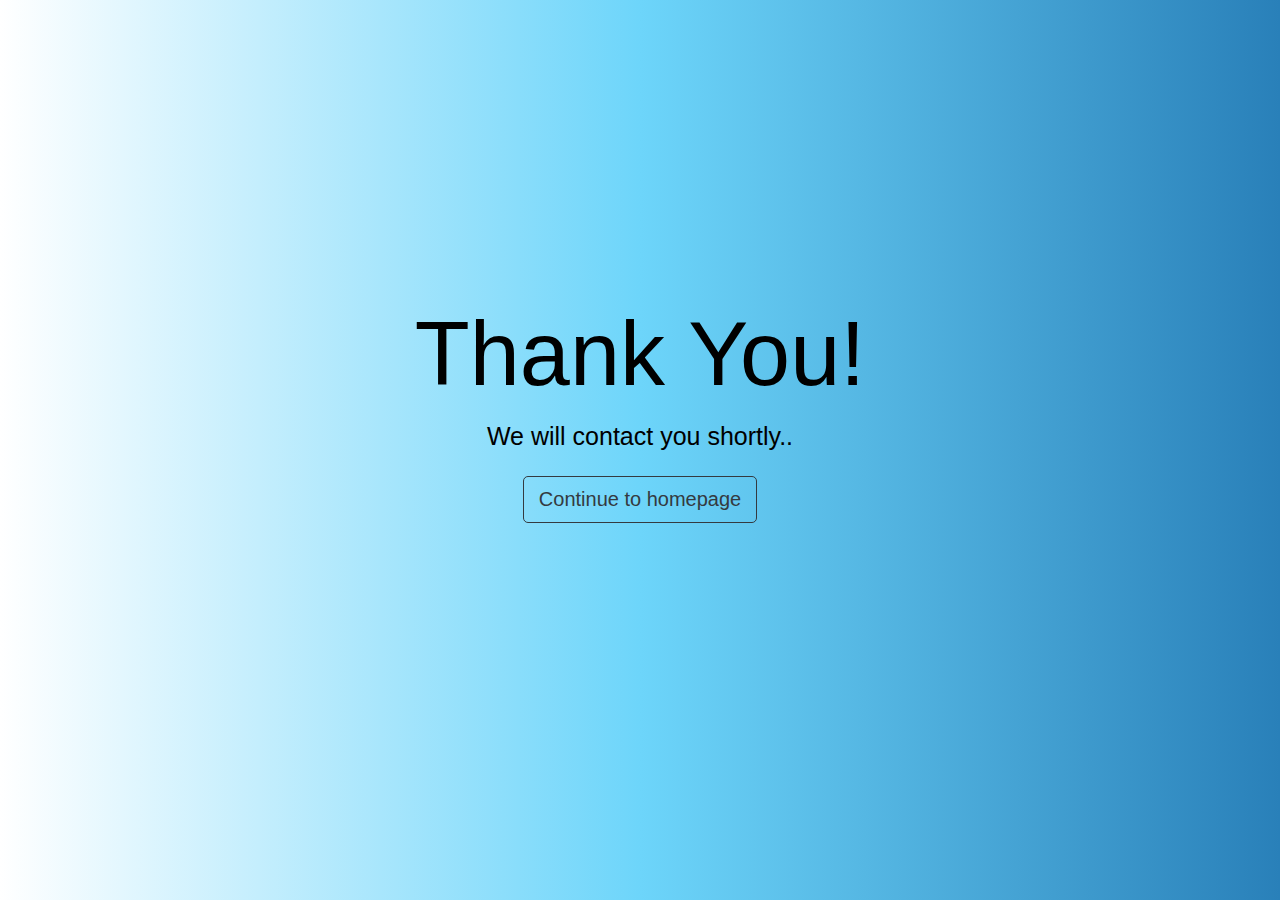
<file: thanks.html>
<!DOCTYPE html>
<html lang="eng">

<head>
    <meta charset="utf-8">
    <meta name="viewport" content="width=device-width , initial-scale=1">
    <title>Alternative Healing</title>

    <link rel="stylesheet" href="https://stackpath.bootstrapcdn.com/bootstrap/4.3.1/css/bootstrap.min.css"
        integrity="sha384-ggOyR0iXCbMQv3Xipma34MD+dH/1fQ784/j6cY/iJTQUOhcWr7x9JvoRxT2MZw1T" crossorigin="anonymous">
    <script src="https://ajax.googleapis.com/ajax/libs/jquery/3.4.1/jquery.min.js">
    </script>
    <script src="https://cdnjs.cloudflare.com/ajax/libs/popper.js/1.14.7/umd/popper.min.js"
        integrity="sha384-UO2eT0CpHqdSJQ6hJty5KVphtPhzWj9WO1clHTMGa3JDZwrnQq4sF86dIHNDz0W1" crossorigin="anonymous">
        </script>
    <script src="https://stackpath.bootstrapcdn.com/bootstrap/4.3.1/js/bootstrap.min.js"
        integrity="sha384-JjSmVgyd0p3pXB1rRibZUAYoIIy6OrQ6VrjIEaFf/nJGzIxFDsf4x0xIM+B07jRM" crossorigin="anonymous">
        </script>
    <script src="https://stackpath.bootstrapcdn.com/font-awesome/4.7.0/css/font-awesome.min.css"></script>
    <link href="styles.css" rel="stylesheet">
    <link href="https://fonts.googleapis.com/css?family=Barlow|Fjalla+One|Francois+One&display=swap" rel="stylesheet"
</head>
<body class="thank">

   

<div class="jumbotron text-center thank">
    <div class="container-fluid">
    <h1 class="display-3">Thank You!</h1>
    <p class="lead"><strong>We will contact you shortly..</strong></p>
 
   
    <p class="lead">
        <a class="btn btn-outline-dark btn-md" href="index.html" role="button">Continue to homepage</a>
    </p>
    </div>
</div>
    <!---------Jumbotron---------->
    
    </body>

</html>
</file>
<file: styles.css>
html, body{
    height: 100%;
    width: 100%;
    font-family: 'Barlow', sans-serif;
    color:black ;
    text-align: justify;
    font-size: 20px;
 background-color: #ededed;
   
    }
   h4, h5{
        font-family: 'Fjalla One', sans-serif;
        padding:0.5rem;
    }

    h1{
        font-size: 50px;
    }
  
    


     .navbar-nav li{
        padding-right: 20px;
        font-family: 'Francois One', sans-serif;
        font-size: 25px;
    }
   
     .carousel-inner img {
      width: 100%;
       height: 100%; 
     
   
    }

   
    .carousel-caption{
        position: absolute;
        top: 50%;
        transform: translateY(-50%);
    }
   

    .carousel-caption h1{
        color:#ffffff;
        font-size: 250%;
        text-transform: uppercase;
        text-shadow: 1px 1px 15px #000;
        font-family: 'Francois One', sans-serif;
    }

    .carousel-caption h2{   
     font-family: 'Francois One', sans-serif;
     font-size: 400%;
     text-transform: uppercase;
     text-shadow: 1px 1px 15px #000;
    }
    
     .carousel-caption h3{
        color:#ffffff;
        font-size: 200%;
        font-weight: 500;
        text-shadow: 1px 1px 10px #000;
        padding-bottom: 0.7rem;
        font-family: 'Francois One', sans-serif;
     }

  .btn-primary{
        border: 1px solid#eff3f7;
        color: white;
        font-weight: 500;
        background-color: #0d68e0;
        padding: 8px;
        margin-top: 10px;
        font-size: 26px;
        font-family: 'Francois One', sans-serif;
      
        
       
  }
 .carousel-caption button{
        border: 1px solid#eff3f7;
        color: white;
        font-weight: 500;
        background-color: #0d68e0;
        padding: 8px;
        font-size: 16px;
        margin-top: 15px;
       
       
  }
  .btn-primary:hover{
      background-color:#4b88d8 ;
      color: beige;
      border: 1px solid #b2b5ba;
  }

  .jumbotron{
    padding-bottom: 0.5rem;
    margin-top: 0;
    padding-top: 2rem;
    border-radius: 1;
    background-color:#f1e9e5!important; 
    text-align: justify;

  }
  .thank{
   background: #2980B9 !important;  /* fallback for old browsers */
    background: -webkit-linear-gradient(to right, #FFFFFF, #6DD5FA, #2980B9)!important;  /* Chrome 10-25, Safari 5.1-6 */
    background: linear-gradient(to right, #FFFFFF, #6DD5FA, #2980B9)!important; /* W3C, IE 10+/ Edge, Firefox 16+, Chrome 26+, Opera 12+, Safari 7+ */
    padding-top: 150px;
  }
  .padding{
      padding-bottom: 1rem;
     
  }
  .padding h3{
      padding: 1rem;
      
  }


   .padding p{
      text-align: justify;
      text-justify: inter-word;
      word-spacing: normal;
      padding-left: 1rem;
      padding-right: 1rem;
      padding-bottom: 1rem;
     
  }
  .padding img{
     border: 2px solid #ada4b8;
     border-radius: 10px 10px 10px 10px;
     margin-top: 1rem;
     margin-bottom:0;
  }
   .padding-1 img{
     border: 2px solid #ada4b8;
     border-radius: 10px 10px 10px 10px;
     margin: 0.5rem 5rem 2rem 0rem;
    
  }

  .welcome{
      width: 75%;
      margin: 0 auto;
      padding-top: 2rem;
      text-align: justify;
      
  }
  h3{
         font-family: 'Francois One', sans-serif;
         color:#7a7171;
  }
  .welcome hr{
      border-top: 2px solid #b4b4b4;
      width: 95%;
      margin-top: .3rem;
      margin-bottom: 1rem;
  }

  

    hr.light{
         border-top: 2px solid #d5d5d5;
         width: 25%;
         margin-bottom: 0.1rem;
         }
      

    @media(max-width: 575.98px) {
     .carousel-caption{
        position: absolute;
        top: 40%;
       
    }
    
     .btn-primary{
        border: 1px solid#eff3f7;
        color: white;
        font-weight: 500;
        background-color: #0d68e0;
        padding: 4px 8px;
        font-size: 45%;
        font-family: 'Francois One', sans-serif;
     }
    .carousel-caption h1{
        color:#ffffff;
        font-size: 98%;
      
    }
     .carousel-caption h2{   
     font-size: 160%;
     margin-top: 10%;
  
    }
     .carousel-caption h3{
        color:#ffffff;
        font-size: 65%;
        margin-top: 3%;
    }
    .carousel-caption .btn{
    font-size: 40%;
    padding: 4px 6px;
    margin-top: 3px;
}
.carousel-indicators{
    display: none;
}
.display-4{
font-size: 150%;
}
body, html{
    font-size: 15px;
}
.padding img{
     border: 2px solid #ada4b8;
     border-radius: 10px 10px 10px 10px;
     margin-top: 1rem;
     margin-bottom:0;
     max-width: 80%;
    height: auto;
  }
   .padding-1 img{
     border: 2px solid #ada4b8;
     border-radius: 10px 10px 10px 10px;
     margin: 0.5rem 5rem 2rem 0rem;
     max-width: 75%;
     height: auto;
  }


}

@media(min-width: 576px) and (max-width: 767.98px) {
     .carousel-caption{
        position: absolute;
        top: 30%;
       
    }
    
    .btn-primary{
        border: 1px solid#eff3f7;
        color: white;
        font-weight: 500;
        background-color: #0d68e0;
        padding: 4px 8px;
        font-size: 60%;
        font-family: 'Francois One', sans-serif;
     }
    .carousel-caption h1{
        color:#ffffff;
        font-size: 145%;
      
    }
     .carousel-caption h2{   
     font-size: 190%;
     margin-top: 15%;
  
    }
     .carousel-caption h3{
        color:#ffffff;
        font-size: 90%;
    }
    .carousel-caption .btn{
    font-size: 60%;
    padding: 4px 8px;
    margin-top: 3px;
}
.carousel-indicators{
    display: none;
}
.display-4{
font-size: 180%;
}
body, html{
    font-size: 18px;
}
.padding img{
     border: 2px solid #ada4b8;
     border-radius: 10px 10px 10px 10px;
     margin-top: 1rem;
     margin-bottom:0;
     max-width: 100%;
    height: auto;
  }
   .padding-1 img{
     border: 2px solid #ada4b8;
     border-radius: 10px 10px 10px 10px;
     margin: 0.5rem 5rem 2rem 0rem;
     max-width: 100%;
     height: auto;
  }
 
}
@media (min-width: 768px) and (max-width: 991.98px){
       .carousel-caption{
        position: absolute;
        top: 40%;
       
    }
    .btn-primary{
        border: 1px solid#eff3f7;
        color: white;
        font-weight: 500;
        background-color: #0d68e0;
        padding: 4px 8px;
        font-size: 90%;
        font-family: 'Francois One', sans-serif;
     }
     
    .carousel-caption h1{
        color:#ffffff;
        font-size: 150%;
      
    }
     .carousel-caption h2{   
     font-size: 200%;
     margin-top: 10%;
  
    }
     .carousel-caption h3{
        color:#ffffff;
        font-size: 95%;
    }
    .carousel-caption .btn{
    font-size: 90%;
    padding: 4px 8px;
    margin-top: 15px;
}
.display-4{
font-size: 200%;
}
body, html{
    font-size: 18px;
}
.padding img{
     border: 2px solid #ada4b8;
     border-radius: 10px 10px 10px 10px;
     margin-top: 1rem;
     margin-bottom:0;
     max-width: 100%;
    height: auto;
  }
   .padding-1 img{
     border: 2px solid #ada4b8;
     border-radius: 10px 10px 10px 10px;
     margin: 0.5rem 5rem 2rem 0rem;
     max-width: 100%;
     height: auto;
  }

}
@media (min-width: 992px) and (max-width: 1199.98px){
       .carousel-caption{
        position: absolute;
        top: 45%;
       
    }
    .btn-primary{
        border: 1px solid#eff3f7;
        color: white;
        font-weight: 500;
        background-color: #0d68e0;
        padding: 4px 8px;
        font-size: 100%;
        font-family: 'Francois One', sans-serif;
     }

    .carousel-caption h1{
        color:#ffffff;
        font-size: 180%;
      
    }
     .carousel-caption h2{   
     font-size: 250%;
     margin-top: 6%;
  
    }
     .carousel-caption h3{
        color:#ffffff;
        font-size: 100%;
    }
    .carousel-caption .btn{
    font-size: 100%;
    padding: 8px 12px;
    margin-top: 40px;
}
.display-4{
font-size: 230%;
}
body, html{
    font-size: 19px;
}
.padding img{
     border: 2px solid #ada4b8;
     border-radius: 10px 10px 10px 10px;
     margin-top: 1rem;
     margin-bottom:0;
     max-width: 100%;
    height: auto;
  }
   .padding-1 img{
     border: 2px solid #ada4b8;
     border-radius: 10px 10px 10px 10px;
     margin: 0.5rem 5rem 2rem 0rem;
     max-width: 100%;
     height: auto;
  }
   .navbar-brand{
       max-width: 100%;
     height: auto;
  }
}
@media (min-width: 1200px){
       .carousel-caption{
        position: absolute;
        top: 50%;
       
    }
    .carousel-caption h1{
        color:#ffffff;
        font-size: 200%;
        padding: 5px;
      
    }
     .carousel-caption h2{   
     font-size: 280%;
     margin-top: 5%;
  
    }
     .carousel-caption h3{
        color:#ffffff;
        font-size: 120%;
        padding: 3px;
    }
    .carousel-caption .btn{
    font-size: 100%;
    padding: 8px 12px;
    margin-top: 50px;
}
.display-4{
font-size: 220%;
}

.padding img{
     border: 2px solid #ada4b8;
     border-radius: 10px 10px 10px 10px;
     margin-top: 1rem;
     margin-bottom:0;
     max-width: 100%;
    height: auto;
  }
   .padding-1 img{
     border: 2px solid #ada4b8;
     border-radius: 10px 10px 10px 10px;
     margin: 0.5rem 5rem 2rem 0rem;
     max-width: 100%;
     height: auto;
  }
  
}



.foot {
   
    background-color: #f5f2f2!important;
    padding-top: 20px;
    padding-bottom: 0;
}
.foot h5{
    margin-top: 2rem;
    
}
#map-container-google-2{
    height: 300px;
    padding-top: 1rem;
}
hr.my-4{
    
         border-top: 2px solid #d5d5d5;
         width: 100%;
         margin-top: 1rem;
         margin-bottom: 0.5rem;
         padding-bottom: 1rem;
         

}
#return-to-top {
    position: fixed;
    bottom: 22px;
    right: 18px;
    background: rgb(0, 0, 0);
    background: rgba(0, 0, 0, 0.4);
    width: 50px;
    height: 50px;
    display: block;
    text-decoration: none;
    -webkit-border-radius: 35px;
    -moz-border-radius: 35px;
    border-radius: 35px;
    display: none;
    -webkit-transition: all 0.3s linear;
    -moz-transition: all 0.3s ease;
    -ms-transition: all 0.3s ease;
    -o-transition: all 0.3s ease;
    transition: all 0.3s ease;
}
#return-to-top i {
    color: #fff;
    margin: 0;
    position: relative;
    left: 16px;
    top: 8px;
    font-size: 19px;
    -webkit-transition: all 0.3s ease;
    -moz-transition: all 0.3s ease;
    -ms-transition: all 0.3s ease;
    -o-transition: all 0.3s ease;
    transition: all 0.3s ease;
}
#return-to-top:hover {
    background: rgba(0, 0, 0, 0.9);
}
#return-to-top:hover i {
    color: #fff;
    top: 5px;
}


/* Extra Things */
body{background: #eee ;font-family: 'Open Sans', sans-serif;}h3{font-size: 30px; font-weight: 400;text-align: center;margin-top: 50px;}h3 i{color: #444;}
</file>
